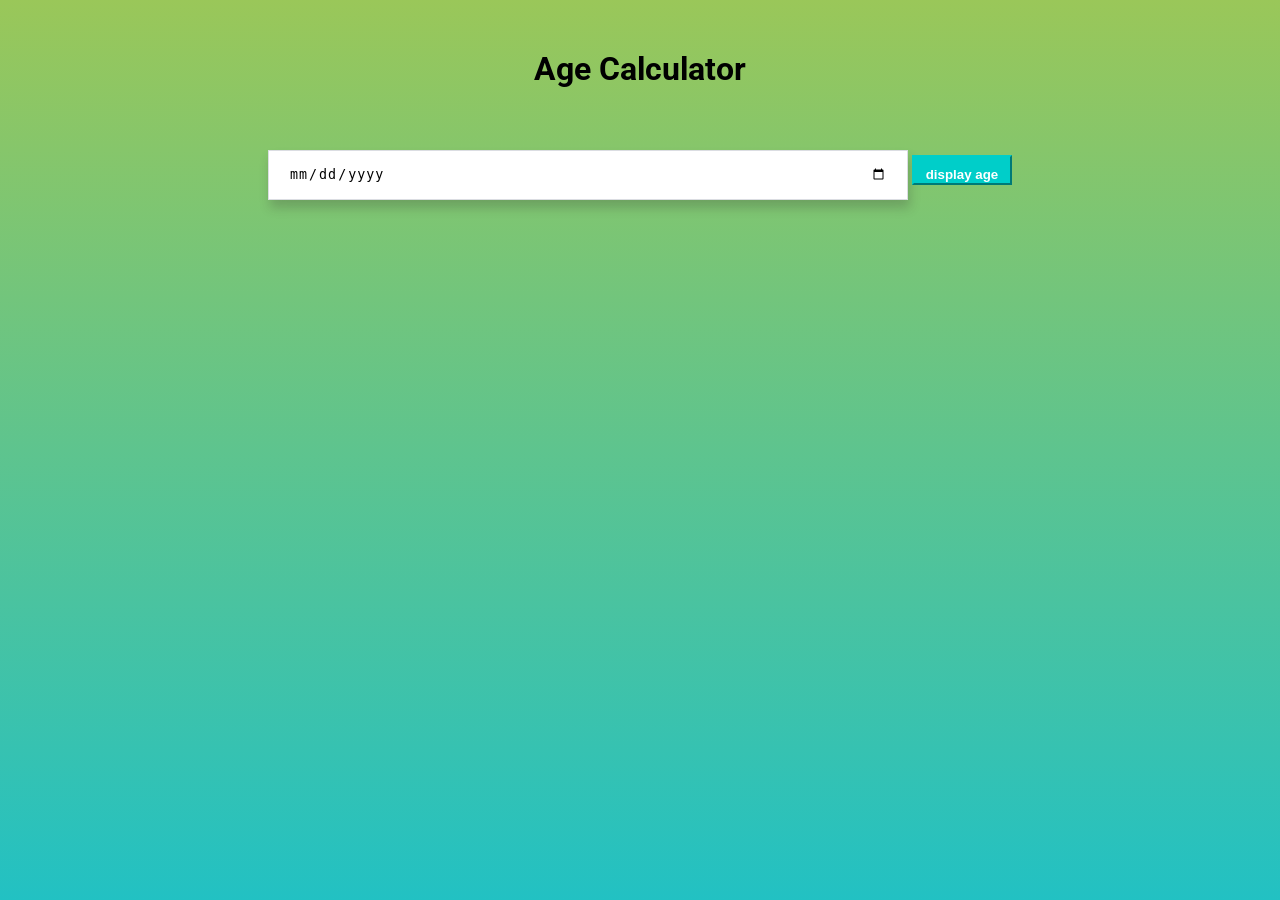
<file: AgeCalculator/index.html>
<!DOCTYPE html>
<html lang="en">
<head>
    <meta charset="UTF-8">
    <meta name="viewport" content="width=device-width, initial-scale=1.0">
    <link href="https://fonts.googleapis.com/css2?family=Roboto&display=swap" rel="stylesheet">
    <Link rel="stylesheet" href="style.css">
    <title>Document</title>
</head>
<body>
    <div class="age_cal_sect">
        <div class="title">
            <h1>Age Calculator</h1>
            <div class="middle_section">
                <input type="date" placeholder="enter your date-f-birth" id="datCls" class="txt_box">
                <button onclick="age_cal()" class="btn">display age</button>
            
             
        
            </div>
            <p id="TotalAge">                 
            </p>
            <p id="TotalMonth">                 
            </p>
            <p id="TotalDays">   
                          
            </p>
            <p id="TotalHours">   
                             
            </p>
            <p id="TotalSeconds">   
                         
            </p>
           
        </div>
       

    </div>
       
  
















    <script src="script.js"></script>
    
</body>
</html>
</file>
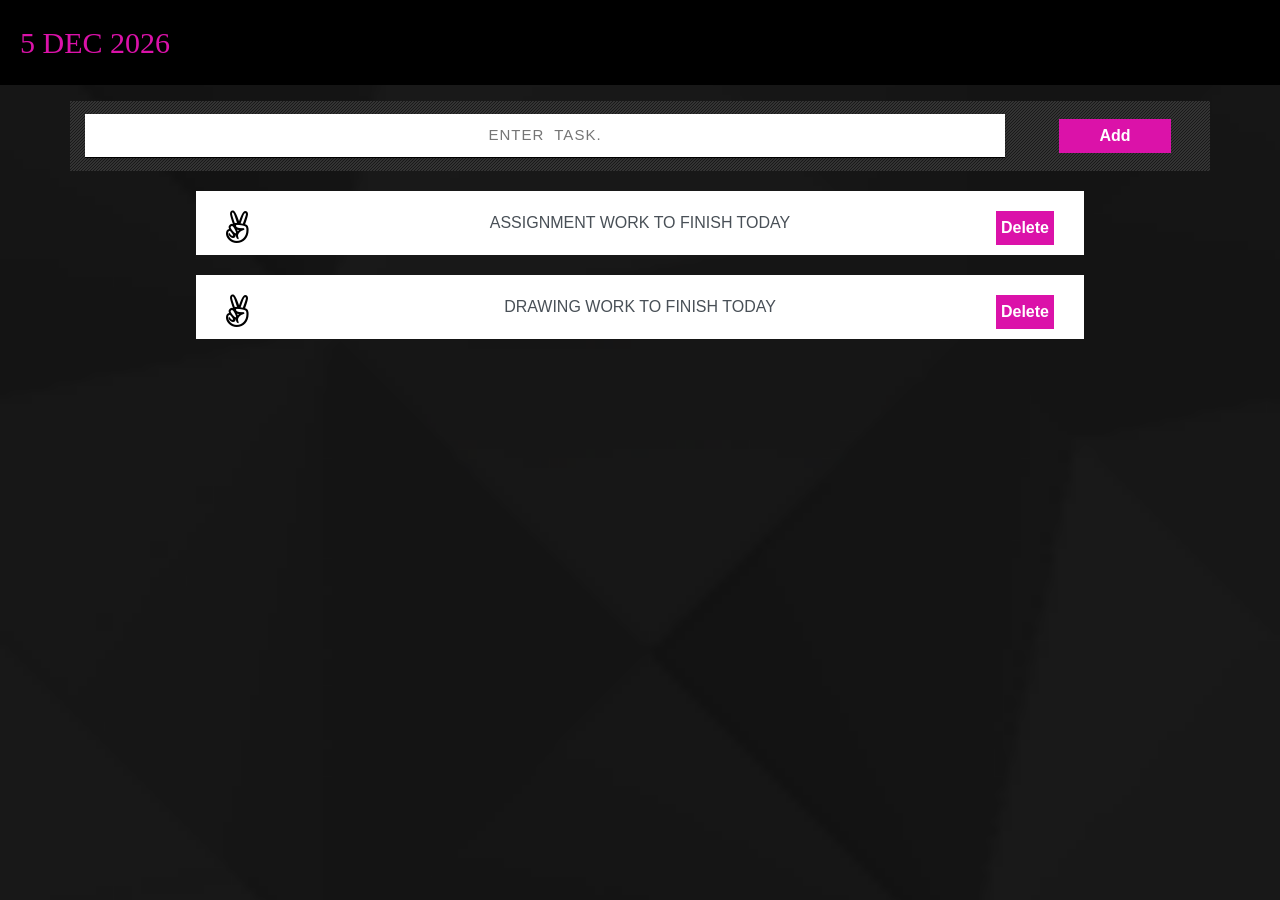
<file: TaskManager/index.html>
<!DOCTYPE html>
<html lang="en">
<head>
    <meta charset="UTF-8">
    <meta name="viewport" content="width=device-width, initial-scale=1.0">
    <link
    rel="stylesheet"
    href="https://stackpath.bootstrapcdn.com/bootstrap/4.4.1/css/bootstrap.min.css"
  />
  <link
    href="https://fonts.googleapis.com/css?family=Source+Sans+Pro&display=swap"
    rel="stylesheet"
  />
  <link
    href="https://stackpath.bootstrapcdn.com/font-awesome/4.7.0/css/font-awesome.min.css"
    rel="stylesheet"
  />
  <link
  href="style.css"
  rel="stylesheet"
/>
    <title>TaskManager</title>
</head>
<body>
  
    <div class="background_image">
        <div class="container-fluid header">
            <div class="Top_header">
                <div id="Displaying_Today_Date">Today Date:</div>
    
            </div>
    
        </div>
          <!--middle section-->
    <div class="container pt-3 text-center ">
        <div class="row background_imag">
          <div class="col-lg-10">
              <input type="text" placeholder="ENTER  TASK." class="txt_field" id="txt1"  onkeyup="myFunction(event)"/>
  
          </div>
          <div class="col-lg-2 text-center">
             
              <button class="add_btn" id="btn">Add</button>
  
          </div>
  
        </div>
         
  
      </div>
      <!--middlesection-->
      <!--Task section-->
      <div class="container">
        <div class="row">
            <div class="col-lg-12">
                <ul id="ul_list">
                    <li class="lists f1">
                      ASSIGNMENT WORK TO FINISH TODAY<span class="heartbtn"><i class="fa fa-angellist like"></i></span
                      ><span id="closeBtn">Delete</span>
                    </li>

                    <li class="lists f1">
                       DRAWING WORK TO FINISH TODAY<span class="heartbtn"><i class="fa fa-angellist like"></i></span
                        ><span id="closeBtn">Delete</span>
                      </li>
                  
                  </ul>

            </div>
            
        </div>

       </div>


      <!---->
  
  

    </div>
   

    
    <script src="script.js"></script>

    <script src="https://code.jquery.com/jquery-3.4.1.slim.min.js"></script>
    <script src="https://cdn.jsdelivr.net/npm/popper.js@1.16.0/dist/umd/popper.min.js"></script>
    <script src="https://stackpath.bootstrapcdn.com/bootstrap/4.4.1/js/bootstrap.min.js"></script>

</body>
</html>
</file>
<file: AgeCalculator/style.css>
*{
    margin: 0;
    height: 0;
    box-sizing: border-box;
 
}

.age_cal_sect{
    background: linear-gradient(0deg, rgba(34,193,195,1) 0%, rgba(154,199,89,1) 100%);
    background-size: cover;
    width: 100%;
    height: 100vh;
    

}

.title{
    text-align: center;
    font-family: 'Roboto', sans-serif;
   padding-top: 50px;
}

.middle_section{
    box-shadow: 0 20px 70px -20px rgba(0, 0, 0, 0.34);
}
.txt_box{
    padding: 12px 20px;
    border: 1px solid #dbdde2;
    border-radius: 0;
    -webkit-box-shadow: 2px 8px 10px 0px rgba(50, 46, 46, 0.23);
    -moz-box-shadow: 2px 8px 10px 0px rgba(50, 46, 46, 0.23);
    box-shadow: 2px 8px 10px 0px rgba(50, 46, 46, 0.23);
    letter-spacing: 1px;
    width: 50%;
    height: 50px;
    margin-top: 100px;
}

.btn{
    width: 100px;
    height: 30px;
    background-color: #00cec9 !important;  
    color: #fff;
    border-color: #00cec9 ;
    padding: 10px;
    font-weight: bold;
    
}

#TotalAge{
    margin-top: 200px;
}

#TotalMonth{
    margin-top: 30px;

}

#TotalDays{
    margin-top: 30px;
}

#TotalHours{
    margin-top: 30px;
}
#TotalSeconds{
    margin-top: 30px;

}
</file>
<file: TaskManager/style.css>
*{
    margin:0;
    padding: 0;
    box-sizing: border-box;
}
.header{
    background-color: black;
    color:white;
    padding:20px;
}

.background_image{
    background: url("./img/body_bg.png");
    background-size: cover;
    width: 100%;
    height: 100vh;
}

#Displaying_Today_Date{
    color: rgb(219, 18, 169);
    font-size: 30px; 
    font-family: bolder;

}

.txt_field{
    width: 100%;
    font-size: 15px;
    outline: none;
    box-shadow: 0px 2px 3px 0px rgba(0, 0, 0, 0.11);
    border: none;
    border-bottom: 1px solid #000;
    color: #495057;
    background-color: #fff;
    padding: 10px 5px;
    border-radius: 0;
    letter-spacing: 1px;
    text-align: center;
}

.add_btn{
    width: 70%;
    text-align: center;
    background-color: rgb(219, 18, 169);
    border: rgb(219, 18, 169);
    color: #fff;
    padding: 5px 5px;
    font-weight: bold;
 
}
.background_imag{
   background-image: url("./img/pattern.png");
  align-items: center;
    height: 70px;
  
 }
 ul li{
     list-style-type: none;
 }

 .lists{
    background-color: #fff;
    color: #495057;
    padding:20px;
    margin-bottom: 5px;
    text-align:center;
    margin: auto !important;
    width: 80%;
    position: relative;
    margin-top: 20px !important;
}

.heartbtn{
   position: absolute;
   left: 30px;
 
   
}
#closeBtn{
    position: absolute;
    right: 30px;
    background-color: rgb(219, 18, 169) ;
    padding: 5px;
    font-size: 16px;
    color: white;
    font-weight: bold;
    cursor: pointer;
}

.fa-angellist {
  font-size: 32px;  
  color:#000; 
}

.add{
    color: rgb(214, 18, 240);
    font-size: 40px !important;
    
}
</file>
